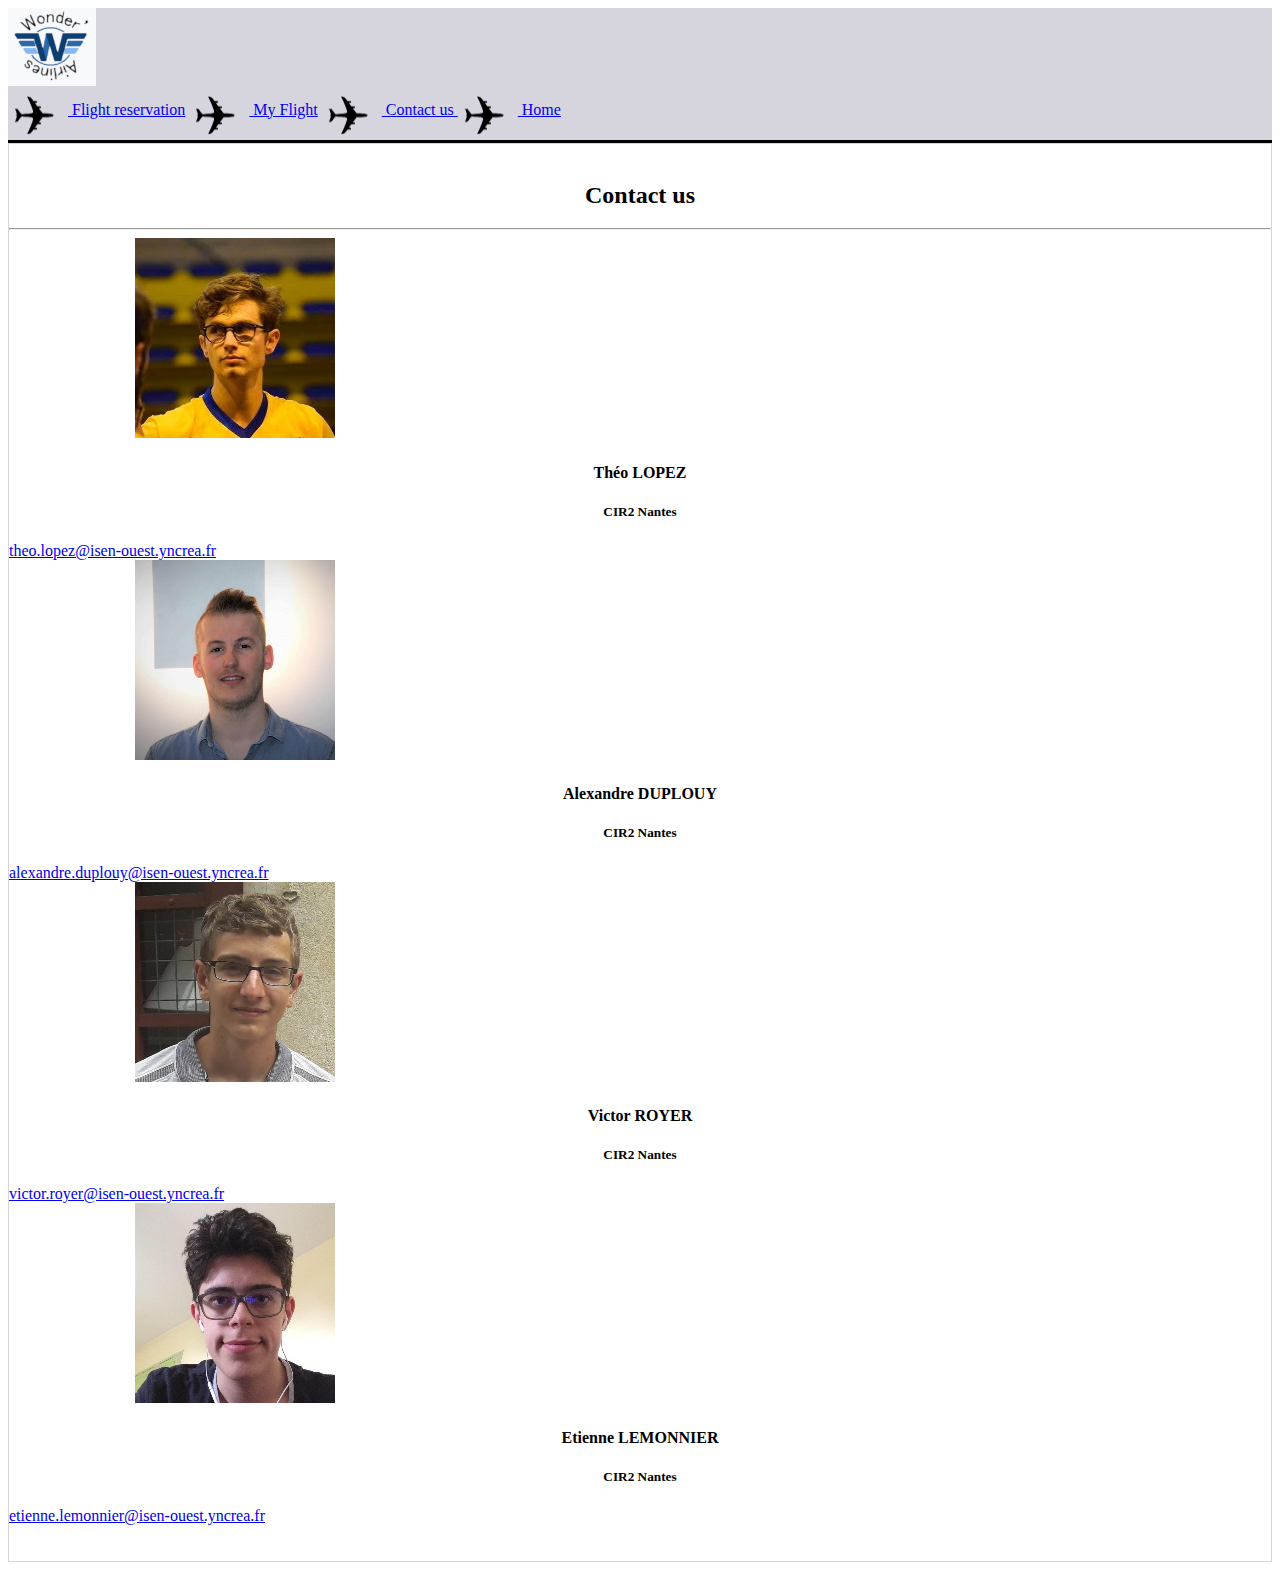
<file: contact_us.html>
<!DOCTYPE html>
<html lang="en">
<head>
    <meta charset="UTF-8">
    <title>Wonder'airlines</title>
    <link rel="stylesheet" type="text/css" href="CSS/style2.css"  />
    <link rel="icon" type="image/png" href="img/avion.png" />
    <link rel="stylesheet" href="https://stackpath.bootstrapcdn.com/bootstrap/4.5.0/css/bootstrap.min.css" integrity="sha384-9aIt2nRpC12Uk9gS9baDl411NQApFmC26EwAOH8WgZl5MYYxFfc+NcPb1dKGj7Sk" crossorigin="anonymous">
</head>
<div  class="bs-example" id="top_side">

    <nav style="border-bottom: solid;"  class="navbar navbar-expand-md navbar-light bg-light">
        <img style="width: 7%; margin-right: 40%;" id="logo" src="img/logo2.png">
        <div class="collapse navbar-collapse" id="navbarCollapse">
            <div class="navbar-nav" >
                <a class="nav-item nav-link active" id="flight_res" href="flight_reservation.html">
                    <img src="img/avion.png" align="middle" style="margin-right: 10px" width="50" height="50"  alt="">
                    Flight reservation</a>
                <a class="nav-item nav-link active" id="my-flight_res" href="PHP/my_flyght_auth.php">
                    <img src="img/avion.png" align="middle" style="margin-right: 10px" width="50" height="50"  alt="">
                    My Flight</a>
                <a class="nav-item nav-link active" id="about_us" href="contact_us.html">
                    <img src="img/avion.png" align="middle" style="margin-right: 10px" width="50" height="50"  alt="">
                    Contact us
                </a>
                <a class="nav-item nav-link active" id="accueil" href="index.html">
                    <img src="img/avion.png" align="middle" style="margin-right: 10px" width="50" height="50"  alt="">
                    Home
                </a>
            </div>
        </div>
    </nav>
</div>
<div class="container" id="contact">
    <br>
    <h2 align="center">Contact us</h2>
    <hr>

    <div class="row">
        <div  class="col-md-3">

            <img style="margin-left: 10%;" src="img/theo.jpg" class="rounded-circle" >
            <h4 align="center">Théo LOPEZ </h4>
            <h5 align="center">CIR2 Nantes</h5>
            <a href="mailto:theo.lopez@isen-ouest.yncrea.fr" target="_blank" class="btn btn-primary">theo.lopez@isen-ouest.yncrea.fr</a>
        </div>

        <div  class="col-md-3">
            <img style="margin-left: 10%;" src="img/alex.jpg" class="rounded-circle" >
            <h4 align="center">Alexandre DUPLOUY</h4>
            <h5 align="center">CIR2 Nantes</h5>
            <a href="mailto:alexandre.duplouy@isen-ouest.yncrea.fr" target="_blank" class="btn btn-primary">alexandre.duplouy@isen-ouest.yncrea.fr</a>
        </div>

        <div  class="col-md-3">
            <img style="margin-left: 10%;" src="img/victor.jpg" class="rounded-circle" >
            <h4 align="center">Victor ROYER</h4>
            <h5 align="center">CIR2 Nantes</h5>
            <a href="mailto:victor.royer@isen-ouest.yncrea.fr" target="_blank" class="btn btn-primary">victor.royer@isen-ouest.yncrea.fr</a>
        </div>

        <div  class="col-md-3">
            <img style="margin-left: 10%;" src="img/etienne.jpg" class="rounded-circle" >
            <h4 align="center">Etienne LEMONNIER</h4>
            <h5 align="center">CIR2 Nantes</h5>
            <a href="mailto:etienne.lemonnier@isen-ouest.yncrea.fr" target="_blank" class="btn btn-primary">etienne.lemonnier@isen-ouest.yncrea.fr</a>
        </div>
    </div>
<br>
    <br>
</div>
<script src="https://code.jquery.com/jquery-3.3.1.slim.min.js" integrity="sha384-q8i/X+965DzO0rT7abK41JStQIAqVgRVzpbzo5smXKp4YfRvH+8abtTE1Pi6jizo" crossorigin="anonymous"></script>
<script src="https://cdnjs.cloudflare.com/ajax/libs/popper.js/1.14.7/umd/popper.min.js" integrity="sha384-UO2eT0CpHqdSJQ6hJty5KVphtPhzWj9WO1clHTMGa3JDZwrnQq4sF86dIHNDz0W1" crossorigin="anonymous"></script>
<script src="https://stackpath.bootstrapcdn.com/bootstrap/4.3.1/js/bootstrap.min.js" integrity="sha384-JjSmVgyd0p3pXB1rRibZUAYoIIy6OrQ6VrjIEaFf/nJGzIxFDsf4x0xIM+B07jRM" crossorigin="anonymous"></script>
</body>
</html>
</file>
<file: CSS/style2.css>
body{
    background-color: inherit;
}


#top_side{
    background-color: #d6d5dd;

}

#accueil:hover{
    color: dodgerblue;
}

#about_us:hover{
    color: dodgerblue;
}

#flight_res:hover{
    color: dodgerblue;
}

#my-flight_res:hover{
    color: dodgerblue;

}


#title{
    font-size: 350%;
}

#text{
    font-size: 150%;
}


#avion_deco{
    width: 97%;
}

#video{
    width: 50%;
    margin: 0 auto;
}

#contact{
    border: solid #d6d5dd 1px;
}

#recup_form{
    width: 50%;
    margin-left: 25%    ;
}

#global{
    background-color: #d6d5dd;
    border: solid black 1px;
    border-radius: 30px;
}

#global1{
    width: 80%;
    margin-left: 10%;
}

#titre_h3{
    margin-left: 5%;
    margin-top: 1%;
}

#map{
    height:400px;
    width: 70%;
    margin-left: 15%;
    border: solid black 1px;
    border-radius: 30px;
}

.ui-datepicker tr > a{
    width: 150%;
}
.ui-datepicker td > *:after {
    content: attr(data-content);
    background-color: yellow;
}

/* to target only allowed date cells */
.ui-datepicker td > a:after {



}

/* to target only disabled date cells */
.ui-datepicker td > span:after {


}

.ui-datepicker td span, .ui-datepicker td a {
    display: inline-block;
    font-weight: bold;
    text-align: center;
    width: 30px;
    height: 30px;
    line-height: 30px;
    color: #666666;
    text-shadow: 1px 1px 0px #fff;
    filter: dropshadow(color=#fff, offx=1, offy=1);
}
.ui-datepicker-calendar .ui-state-default {
    background: #ededed;
    background: -moz-linear-gradient(top,  #ededed 0%, #dedede 100%);
    background: -webkit-gradient(linear, left top, left bottom, color-stop(0%,#ededed), color-stop(100%,#dedede));
    background: -webkit-linear-gradient(top,  #ededed 0%,#dedede 100%);
    background: -o-linear-gradient(top,  #ededed 0%,#dedede 100%);
    background: -ms-linear-gradient(top,  #ededed 0%,#dedede 100%);
    background: linear-gradient(top,  #ededed 0%,#dedede 100%);
    filter: progid:DXImageTransform.Microsoft.gradient( startColorstr='#ededed', endColorstr='#dedede',GradientType=0 );
    -webkit-box-shadow: inset 1px 1px 0px 0px rgba(250, 250, 250, .5);
    -moz-box-shadow: inset 1px 1px 0px 0px rgba(250, 250, 250, .5);
    box-shadow: inset 1px 1px 0px 0px rgba(250, 250, 250, .5);
}
.ui-datepicker-unselectable .ui-state-default {
    background: #f4f4f4;
    color: #b4b3b3;
}

#my_ticket{
    background-image: url("../img/ticket.png");
    font-family: "Times New Roman", serif;

}

#foo{
    width: 31%;
}

#centre_myf{
    width: 70%;
    margin-left: 15%;
}

#booking2 {
    font-family: 'Lato', sans-serif;
    background-image: url('../img/background4.jpg');
    background-size: cover;
    background-position: center;
    color: #191a1e;
    width: 80%;
    margin-left: 10%;
    border: solid black 1px;
}

#fondmf{
    background-image: url('../img/background4.jpg');
    border: solid black 1px;
    margin-top: 30px;
    margin-bottom: 40px;
}
</file>
